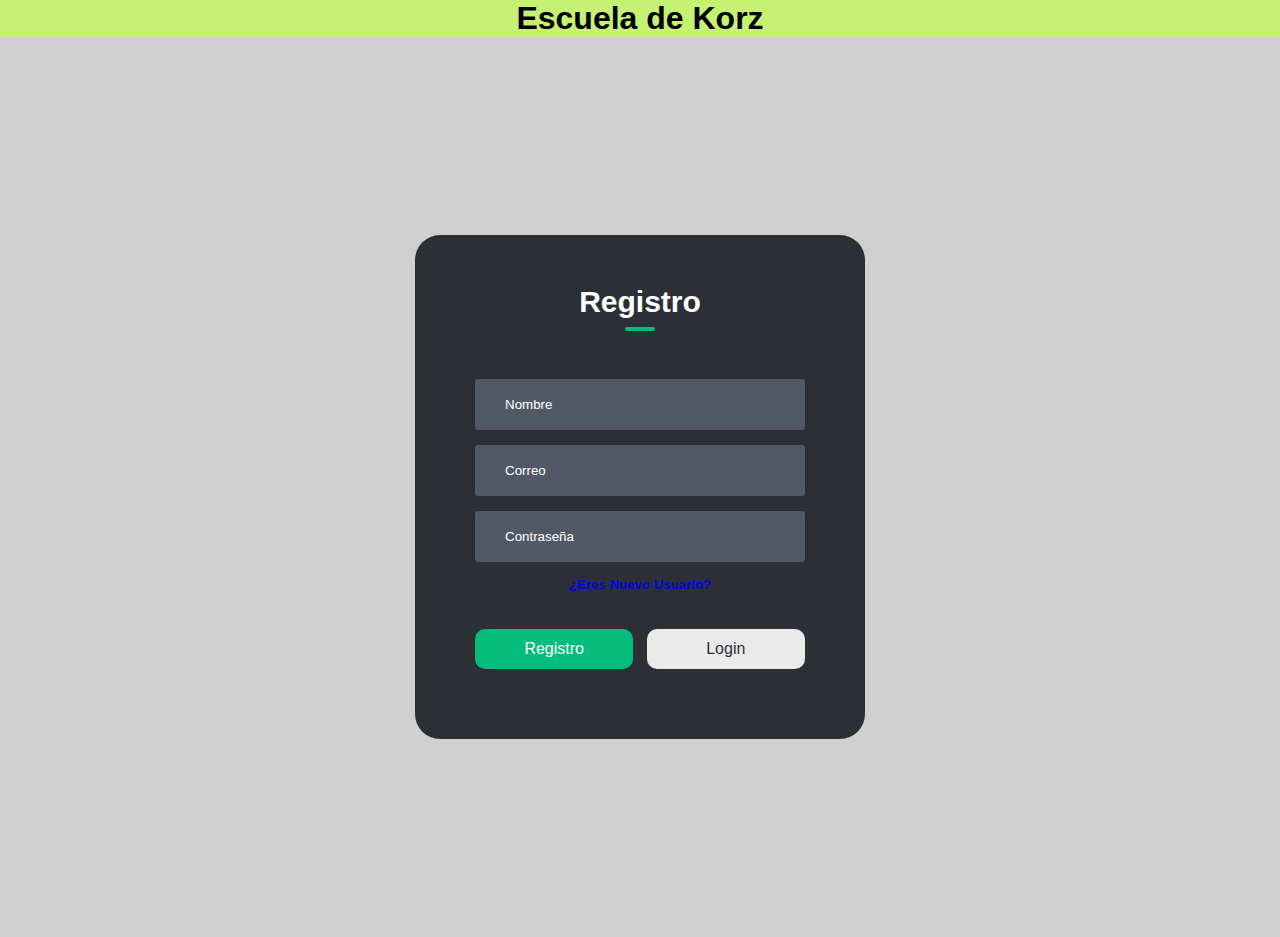
<file: index.html>
<!DOCTYPE html>
<html lang="en">
<head>
    <meta charset="UTF-8">
    <meta name="viewport" content="width=device-width, initial-scale=1.0">
    <title>Escuela-KORZ</title>
    <link rel="stylesheet" href="style.css">
    <link rel="stylesheet" href="https://cdnjs.cloudflare.com/ajax/libs/font-awesome/6.5.1/css/all.min.css" integrity="sha512-DTOQO9RWCH3ppGqcWaEA1BIZOC6xxalwEsw9c2QQeAIftl+Vegovlnee1c9QX4TctnWMn13TZye+giMm8e2LwA==" crossorigin="anonymous" referrerpolicy="no-referrer" />
</head>

<body class="bodyInicio">

   <center> <h1>Escuela de Korz</h1> </center> <!-- Titulo -->
    <!-- Imagen -->

   
    <div class="container">
        <div class="form-content">
            <h1 id="title">Registro</h1>
            <form>
                <div class="input-group">
                    <div class="input-field" id="nameInput">
                        <i class="fa-solid fa-user"></i>
                        <input type="text" placeholder="Nombre">
                    </div>
                    <div class="input-field">
                        <i class="fa-solid fa-envelope"></i>
                        <input type="email" placeholder="Correo">
                    </div>
                    <div class="input-field">
                        <i class="fa-solid fa-lock"></i>
                        <input type="password" placeholder="Contraseña">
                    </div>
                    <nav><a href="registrouser.html" type="button" id="botonjuan"><h5>¿Eres Nuevo Usuario?</h5></a></nav>
                </div>
                <div class="btn-field">
                    <button id="signUp" type="button">Registro</button>
                    <button id="signIn" type="button" class="disable">Login</button>
                </div>
            </form>
        </div>
    </div>
    

<script src="app.js"></script>
</body>
</html>
</file>
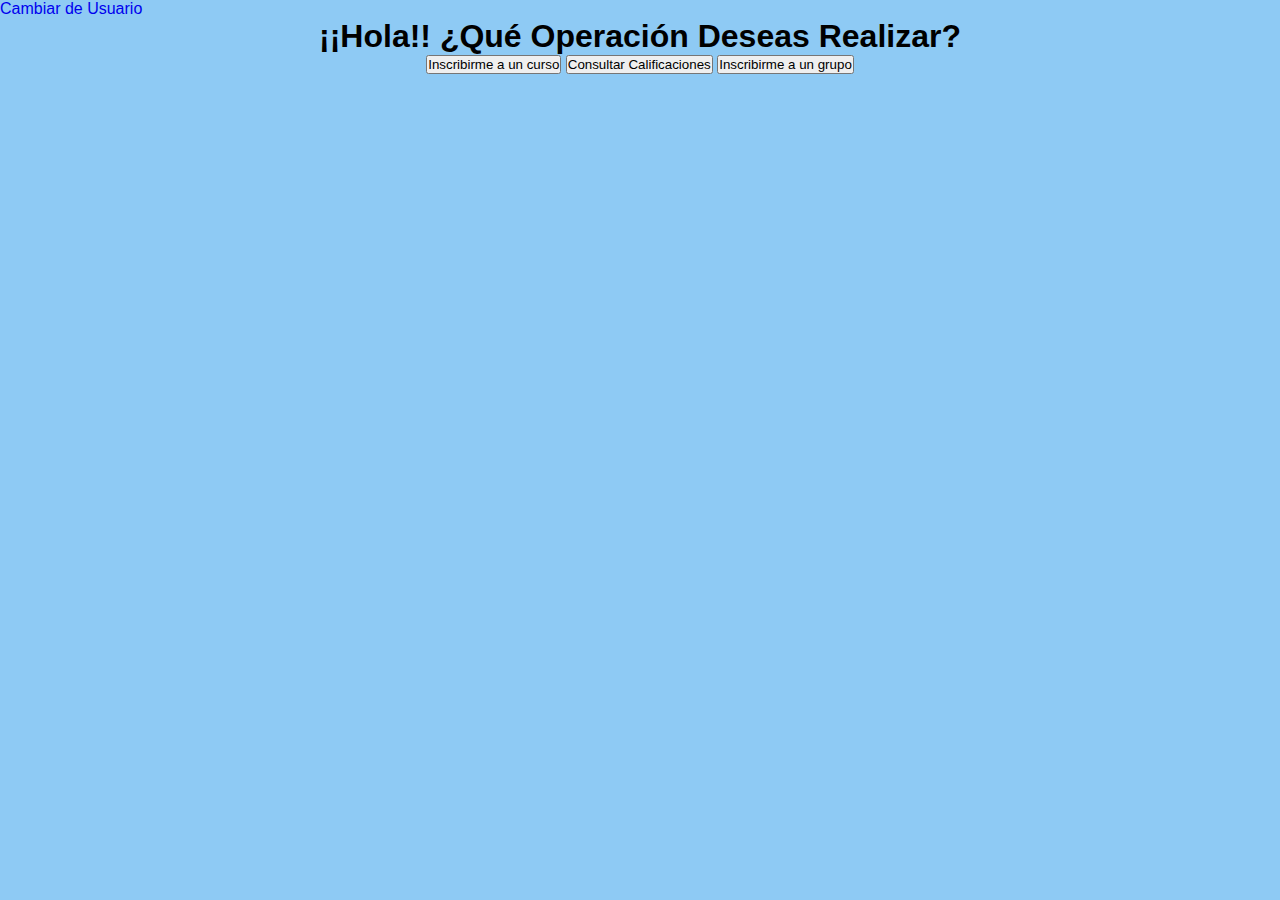
<file: index2.html>
<!DOCTYPE html>
<html lang="en">
<head>
    <meta charset="UTF-8">
    <meta name="viewport" content="width=device-width, initial-scale=1.0">
    <title>Document</title>
    <link rel="stylesheet" href="style.css">
</head>
<body class="bodyPortal">
    <nav><a href="index.html">Cambiar de Usuario</a></nav>
    <center>
        <h1>¡¡Hola!! ¿Qué Operación Deseas Realizar?</h1>
        <button  id="InscripcionCurso">Inscribirme a un curso</button>
        <button onclick="Calificaciones()" id="Calificaciones">Consultar Calificaciones</button>
        <button onclick="InscripcionGrupo()" id="InscripcionGrupo">Inscribirme a un grupo</button>
        <p id=""></p>
        
    </center>
    <dialog id="modal">
        <h2>Hola, soy un modal</h2>
        <button id="btn-cerrar-modal">cerrar modal</button>
    </dialog>
<!---->
<script src="app.js"></script>
</body>
</html>
</file>
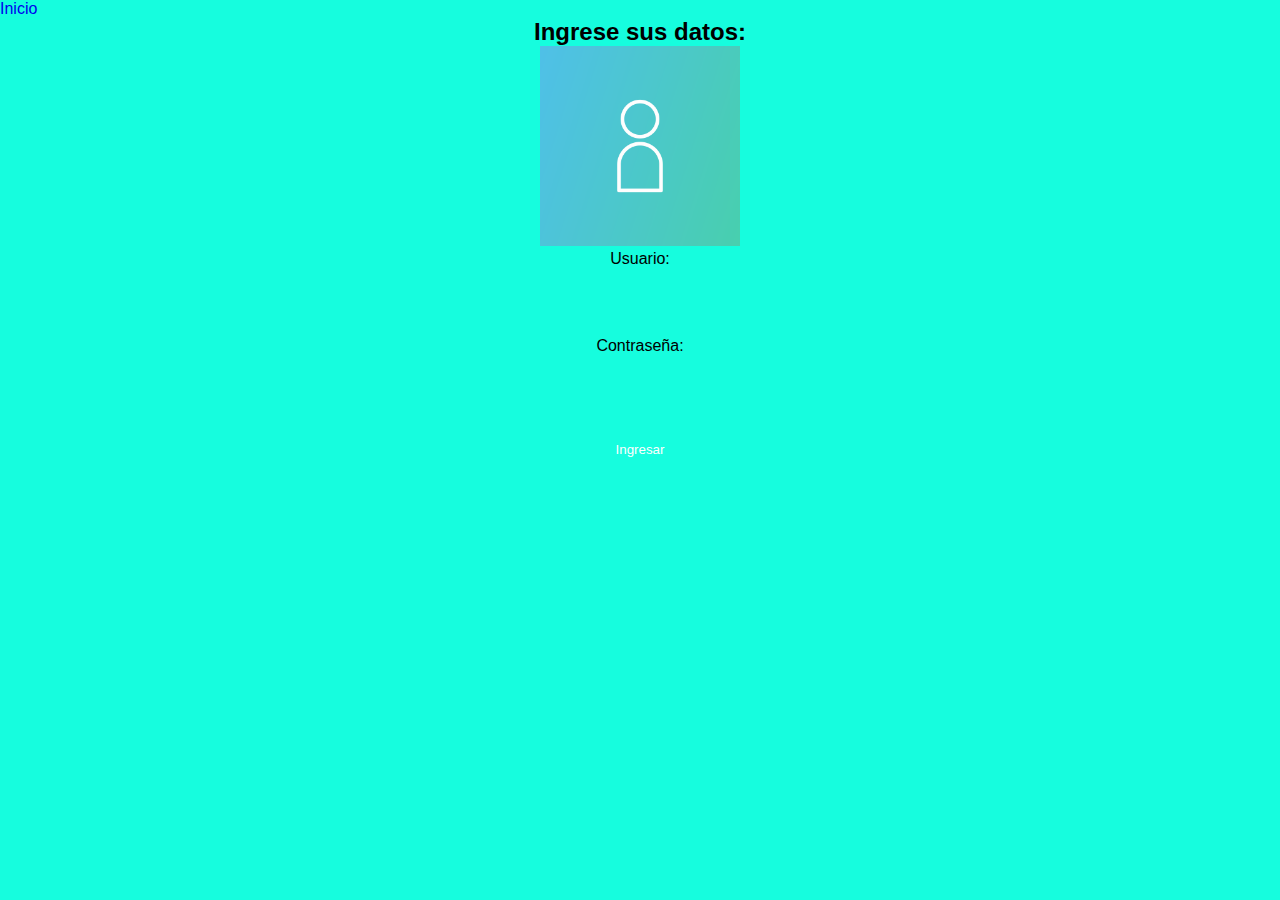
<file: registrouser.html>
<!DOCTYPE html>
<html lang="en">
<head>
    <meta charset="UTF-8">
    <meta name="viewport" content="width=device-width, initial-scale=1.0">
    <title>Document</title>
    <link rel="stylesheet" href="style.css">
</head>
<body class="bodyregistrouser">
<nav><a href="index.html">Inicio</a></nav>
    
<center>
    <h2>Ingrese sus datos:</h2>
    <img class="signin" src="azul.png">
<form id="loginForm">
    <label for="username">Usuario:</label>
    <input type="text" id="username" name="username" required><br><br>
    
    <label for="password">Contraseña:</label>
    <input type="password" id="password" name="password" required><br><br>
    <input type="button" value="Ingresar" id="loginButton">
</center>
<script src="registrouser.js"></script>
</body>
</html>
</file>
<file: style.css>
.bodyInicio {
background-color: rgb(198, 242, 115);
}
.bodyregistrouser {
    background-color: rgba(8, 253, 220, 0.944);
}
.signin {height: 200px;}
.bodyPortal{
    background-color: rgb(142, 202, 244);
}

* {
    margin: 0;
    padding: 0;
    font-family: Arial, Helvetica, sans-serif;
    box-sizing: border-box;
    text-decoration: none;
}

.container {
    width: 100%;
    height: 100vh;
    background-color: #d0d0d0;
    display: flex;
    align-items: center;
    justify-content: center;
}

.form-content {
    width: 100%;
    max-width: 450px;
    background-color: #2C2F35;
    padding: 50px 60px 70px;
    text-align: center;
    border-radius: 25px;
}

.form-content h1 {
    font-size: 30px;
    margin-bottom: 60px;
    color: #FFFFFF;
    position: relative;
}

.form-content h1::after {
    content: '';
    width: 30px;
    height: 4px;
    border-radius: 3px;
    background: #04BD7D;
    position: absolute;
    bottom: -12px;
    left: 50%;
    transform: translateX(-50%)
}

.input-field {
    background-color: #515966;
    margin: 15px 0;
    border-radius: 3px;
    display: flex;
    align-items: center;
    transition: max-height 05s;
    overflow: hidden;
}

input {
    width: 100%;
    background: transparent;
    border: 0;
    outline: none;
    padding: 18px 15px;
    color: #FFFFFF;
}

input::placeholder {
    color: #FFFFFF;
}

.input-field i {
    margin-left: 15px;
    color: #04BD7D;
}

form p {
    color: #FFFFFF;
    text-align: left;
    font-size: 13px;
}

form p a {
    color: #04BD7D;
    margin-left: 5px;
}

.btn-field {
    width: 100%;
    display: flex;
    justify-content: space-between;
}

.btn-field button {
    flex-basis: 48%;
    font-size: 16px;
    background-color: #04BD7D;
    color: #FFFFFF;
    height: 40px;
    border-radius: 10px;
    border: 0;
    outline: 0;
    cursor: pointer;
    transition: background 1s;
}

.input-group {
    height: 250px;
}

.btn-field button.disable {
    background-color: #EAEAEA;
    color: #2C2F35;
}
</file>
